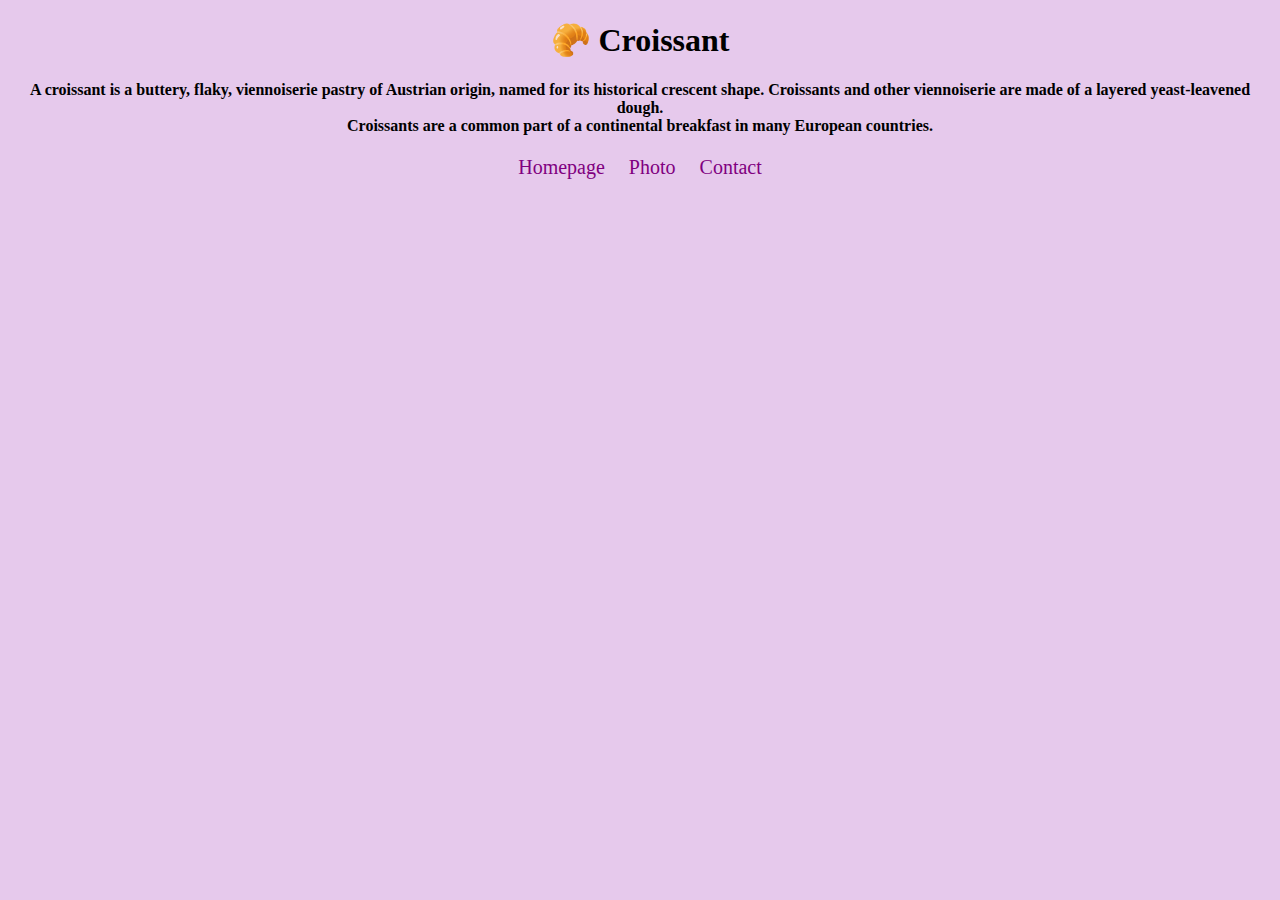
<file: index.html>
<!DOCTYPE html>
<html lang="en">
  <head>
    <meta charset="UTF-8" />
    <meta http-equiv="X-UA-Compatible" content="IE=edge" />
    <meta name="viewport" content="width=device-width, initial-scale=1.0" />
    <link rel="stylesheet" href="/css/styles.css" />
    <title>The best page in the world about Croissants</title>
  <meta name="description" content="You have to know more about croissants">
  </head>
  <body>
    <h1>🥐 Croissant</h1>
    <h4>
      A croissant is a buttery, flaky, viennoiserie pastry of Austrian origin,
      named for its historical crescent shape. Croissants and other viennoiserie
      are made of a layered yeast-leavened dough.
      <br />
      Croissants are a common part of a continental breakfast in many European
      countries.
    </h4>
    <footer>
      <a href="/" title="Home">Homepage</a>
      <a href="/photo.html" title="Photo of a tasty croissant">Photo</a>
      <a href="/contacts.html" title="Contact Croissant.com">Contact</a>
    </footer>
  </body>
</html>
</file>
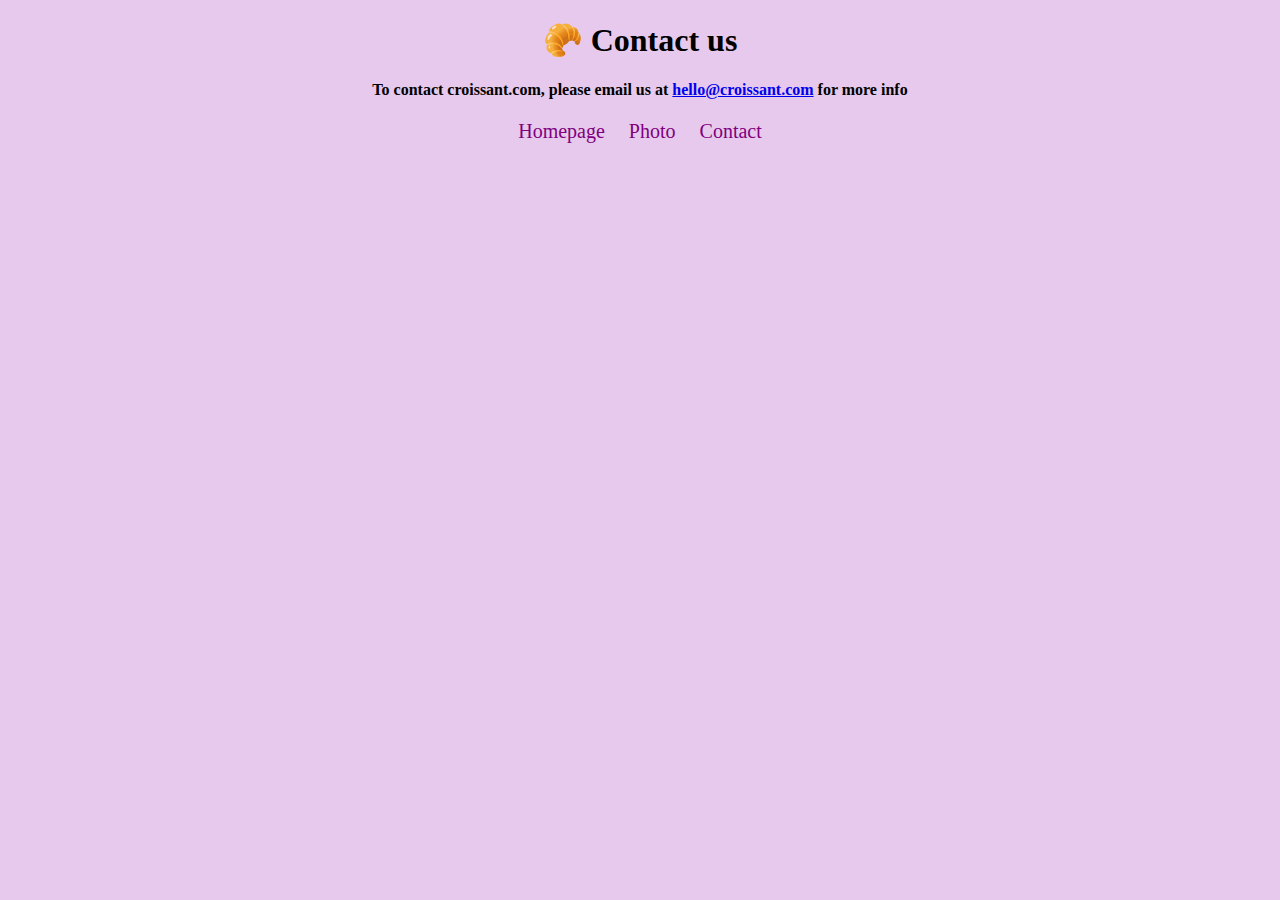
<file: contacts.html>
<!DOCTYPE html>
<html lang="en">
  <head>
    <meta charset="UTF-8" />
    <meta
      name="description"
      content="You should email these tasty croissants and order them for breakfast."
    />
    <meta http-equiv="X-UA-Compatible" content="IE=edge" />
    <meta name="viewport" content="width=device-width, initial-scale=1.0" />
    <link rel="stylesheet" href="/css/styles.css" />
    <title>Croissant's email</title>
  </head>
  <body>
    <h1>🥐 Contact us</h1>
    <h4>
      To contact croissant.com, please email us at
      <a href="mailto:hello@croissant.com" title="contact us by email"
        >hello@croissant.com</a
      >
      for more info
    </h4>
    <footer>
      <a href="/" title="Home">Homepage</a>
      <a href="/photo.html" title="Photo of a tasty croissant">Photo</a>
      <a href="/contacts.html" title="Contact Croissant.com">Contact</a>
    </footer>
  </body>
</html>
</file>
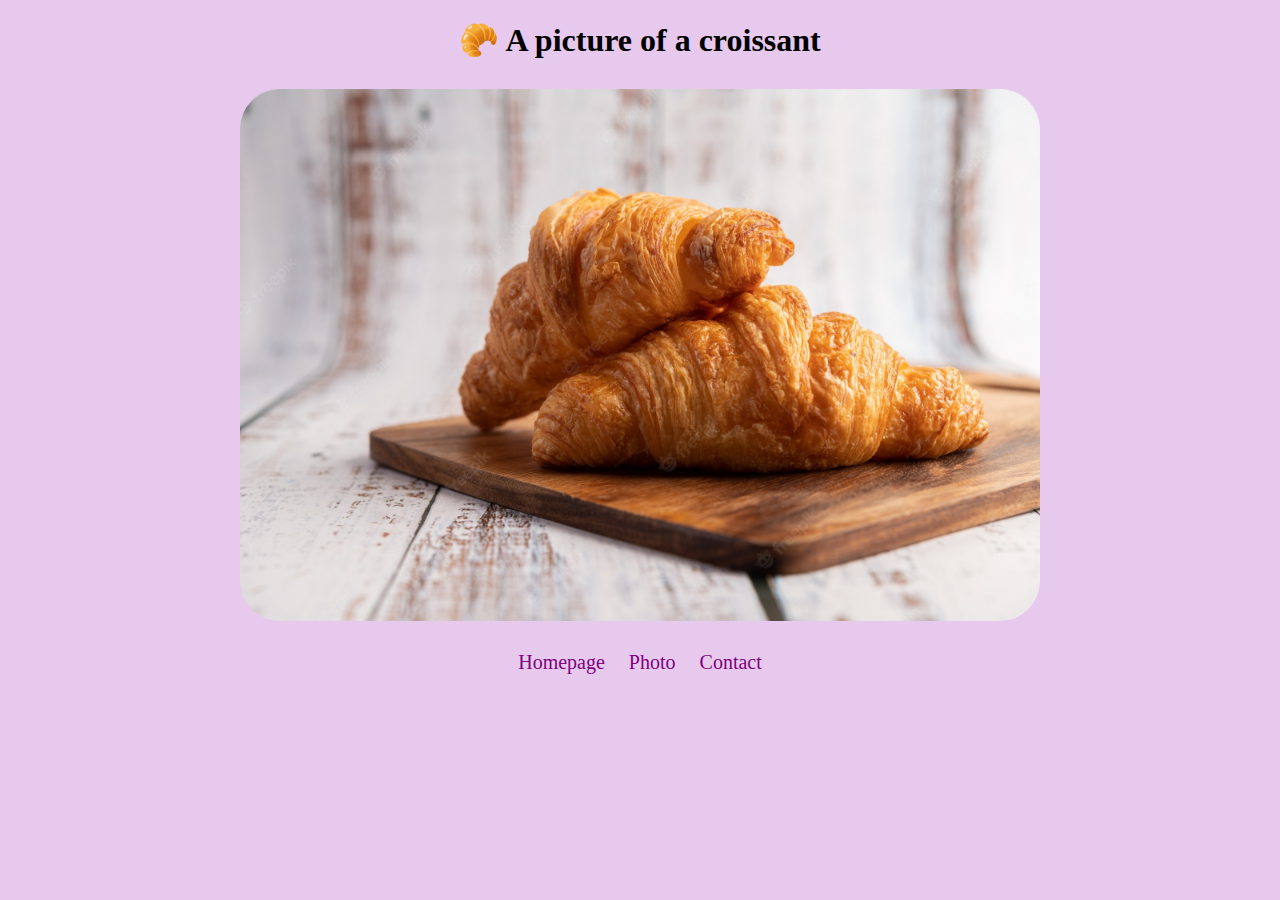
<file: photo.html>
<!DOCTYPE html>
<html lang="en">
  <head>
    <meta charset="UTF-8" />
    <meta http-equiv="X-UA-Compatible" content="IE=edge" />
    <meta name="viewport" content="width=device-width, initial-scale=1.0" />
    <link rel="stylesheet" href="/css/styles.css" />
    <meta
      name="description"
      content="The tasty picture of croissants. You should eat them."
    />
    <title>SuperTasty picture of a Croissant</title>
  </head>
  <body>
    <h1>🥐 A picture of a croissant</h1>
    <img
      src="/photos/croissants.jpg"
      alt="Croissant picture"
      title="Croissant picture"
      width="800"
    />
    <footer>
      <a href="/" title="Home">Homepage</a>
      <a href="/photo.html" title="Photo of a tasty croissant">Photo</a>
      <a href="/contacts.html" title="Contact Croissant.com">Contact</a>
    </footer>
  </body>
</html>
</file>
<file: css/styles.css>
body {
  background-color: #e6c9ec;
  text-align: center;
  color: black;
}
img {
  display: block;
  margin: 30px auto;
  border-radius: 40px;
}
footer a {
  color: purple;
  text-decoration: none;
  font-size: 20px;
  margin:0 10px;
}
</file>
